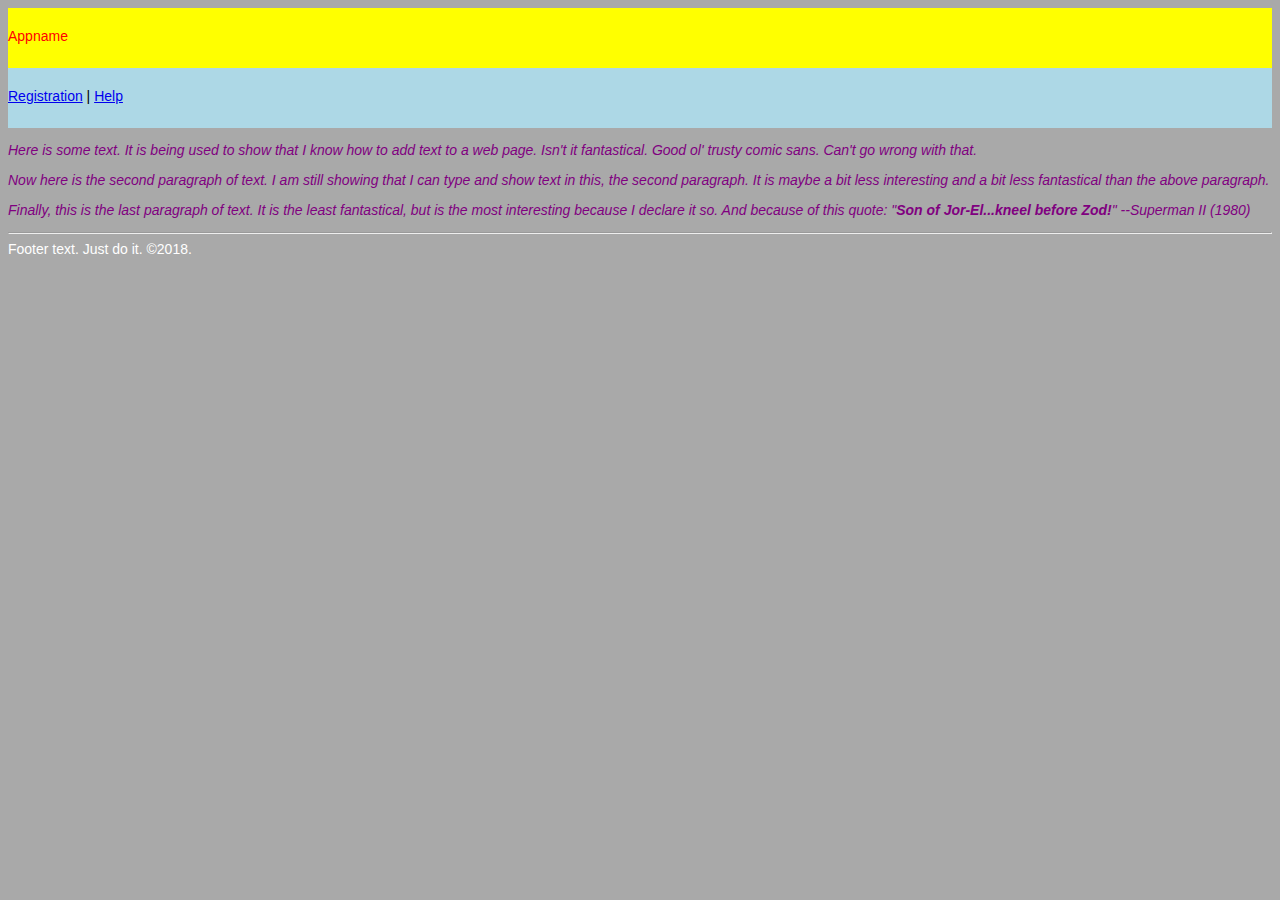
<file: Lab6/Lab6/index.html>
﻿<!DOCTYPE html>
<html>
<head>
    <meta charset="utf-8" />
    <link rel="stylesheet" type="text/css" href="Styles/app.css" />
    <title>This is the title!</title>
</head>
<body>
    <header>Appname</header>
    <nav>
        <a href="registration.html">Registration</a> |
        <a href="help.html">Help</a>
    </nav>
    <section class="mycssclass">
        <p>
            Here is some text. It is being used to show
            that I know how to add text to a web page. Isn't it
            fantastical. Good ol' trusty comic sans. Can't go
            wrong with that.
        </p>
        <p>
            Now here is the second paragraph of text. I am still showing
            that I can type and show text in this, the second paragraph.
            It is maybe a bit less interesting and a bit less fantastical
            than the above paragraph.
        </p>
        <p>
            Finally, this is the last paragraph of text. It is the least
            fantastical, but is the most interesting because I declare it
            so. And because of this quote: "<b>Son of Jor-El...kneel
            before Zod!</b>" --Superman II (1980)
        </p>
    </section>
    <footer><hr />Footer text. Just do it. &copy;2018.</footer>
</body>
</html>
</file>
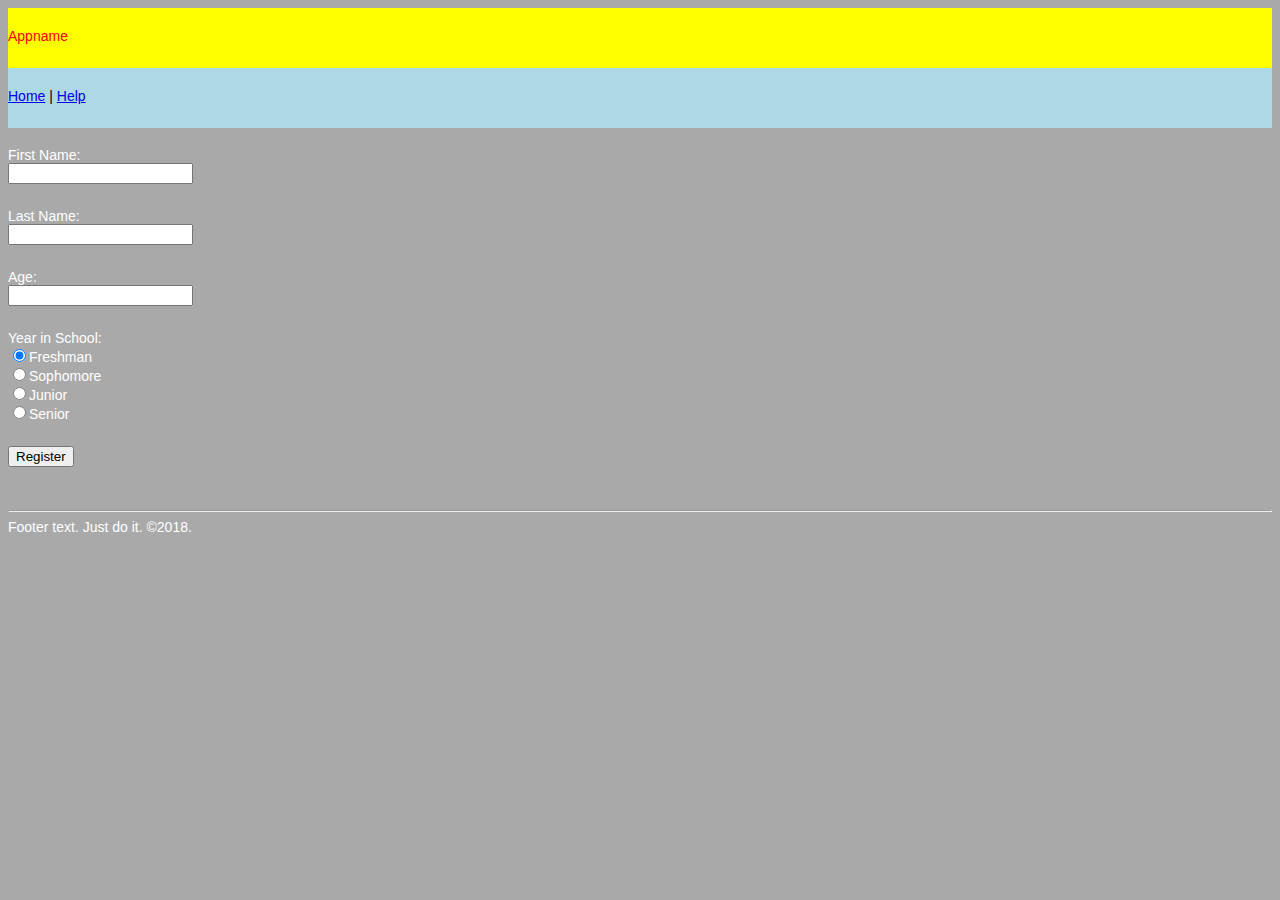
<file: Lab6/Lab6/Registration.html>
﻿<!DOCTYPE html>
<html>
<head>
    <meta charset="utf-8" />
    <link rel="stylesheet" type="text/css" href="Styles/app.css" />
    <title>Registration</title>
</head>
<body>
    <header>Appname</header>
    <nav>
        <a href="index.html">Home</a> |
        <a href="help.html">Help</a>
    </nav>
    <form>
        <p class="mysecondcssclass">
            <label for="firstname">First Name:</label><br />
            <input type="text" name="firstname" maxlength="10" />
        </p>
        <p class="mysecondcssclass">
            <label for="lastname">Last Name:</label><br />
            <input type="text" name="lastname" maxlength="15" />
        </p>
        <p class="mysecondcssclass">
            <label for="age">Age:</label><br />
            <input type="number" name="age" />
        </p>
        <p class="mysecondcssclass">
            <label for="yearinschool">Year in School:</label><br />
            <input type="radio" name="yearinschool" value="freshman" checked="checked"/>Freshman<br />
            <input type="radio" name="yearinschool" value="sophomore" />Sophomore<br />
            <input type="radio" name="yearinschool" value="junior" />Junior<br />
            <input type="radio" name="yearinschool" value="senior" />Senior
        </p>
        <p class="mysecondcssclass">
            <button onclick="getValues(); return false;">Register</button>
        </p>
        <p class="mysecondcssclass" id="schoolvalues">
        </p>
    </form>
    <script src="scripts/app.js">
    </script>
    <footer><hr />Footer text. Just do it. &copy;2018.</footer>
</body>
</html>
</file>
<file: Lab6/Lab6/Styles/app.css>
﻿body {
    font-family: 'Comic Sans MS', 'Arial';
    font-size: 14px;
    background-color: darkgray;
    color: white;
}

header{
    background-color: yellow;
    color: red;
    height: 40px;
    padding-top: 20px;
}

nav{
    background-color: lightblue;
    color: black;
    height: 40px;
    padding-top: 20px;
}

.mycssclass{
    color:purple;
    font-style: italic;
}

table{
    border: 2px solid black;
}

.mysecondcssclass {
    padding-top: 5px;
    padding-bottom: 5px;
}
</file>
